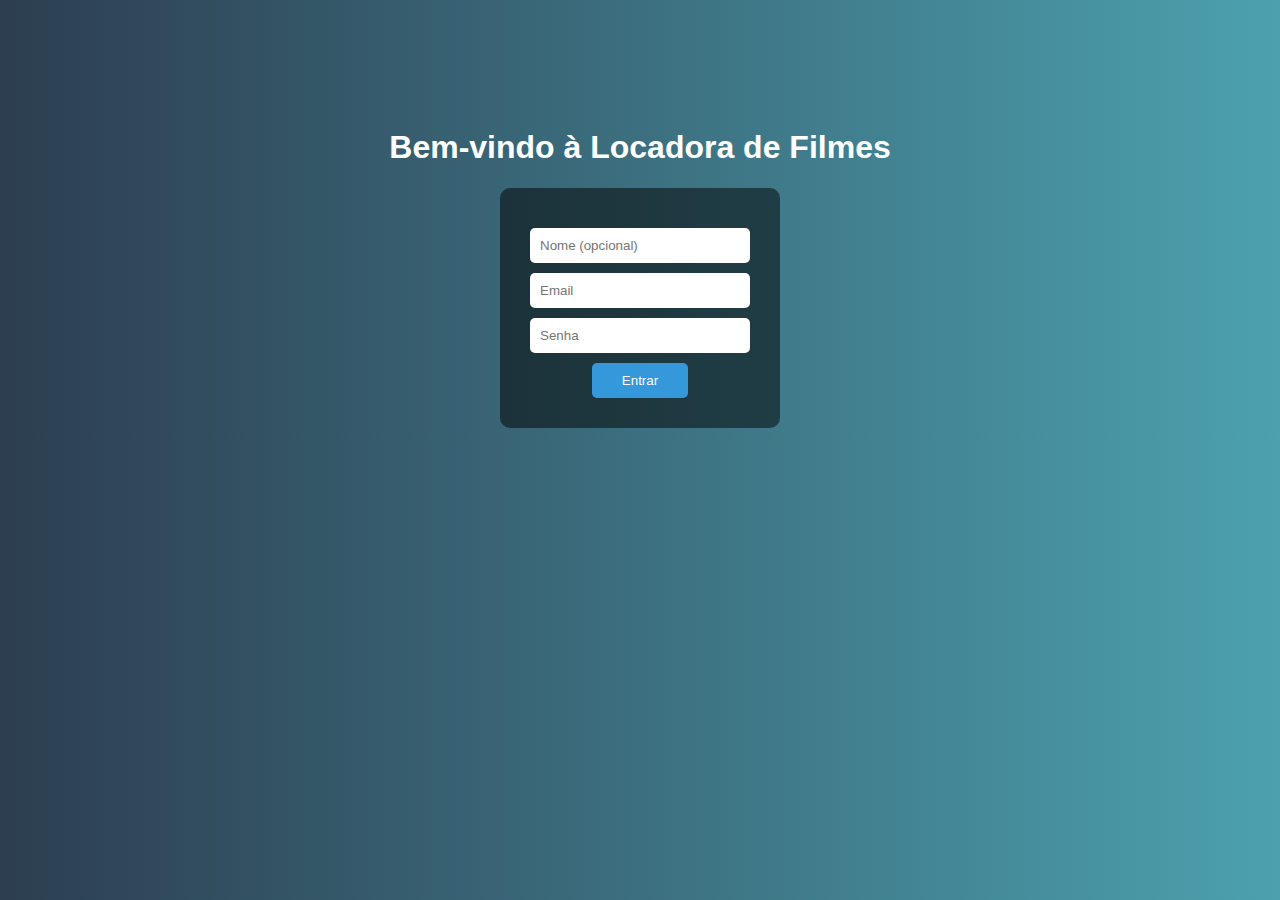
<file: static/index.html>
<!DOCTYPE html>
<html lang="pt-BR">
<head>
    <meta charset="UTF-8">
    <title>Login | Locadora</title>
    <style>
        body {
            background: linear-gradient(to right, #2c3e50, #4ca1af);
            color: white;
            font-family: Arial, sans-serif;
            text-align: center;
            padding-top: 100px;
        }
        form {
            background-color: rgba(0, 0, 0, 0.5);
            display: inline-block;
            padding: 30px;
            border-radius: 10px;
        }
        input {
            display: block;
            margin: 10px auto;
            padding: 10px;
            width: 200px;
            border: none;
            border-radius: 5px;
        }
        button {
            background-color: #3498db;
            color: white;
            padding: 10px 30px;
            border: none;
            border-radius: 5px;
            cursor: pointer;
        }
        button:hover {
            background-color: #2980b9;
        }
    </style>
</head>
<body>
    <h1>Bem-vindo à Locadora de Filmes</h1>
    <form action="/escolha" method="post">
        <input type="text" name="nome" placeholder="Nome (opcional)">
        <input type="email" name="email" placeholder="Email" required>
        <input type="password" name="senha" placeholder="Senha" required>
        <button type="submit">Entrar</button>
    </form>
</body>
</html>
</file>
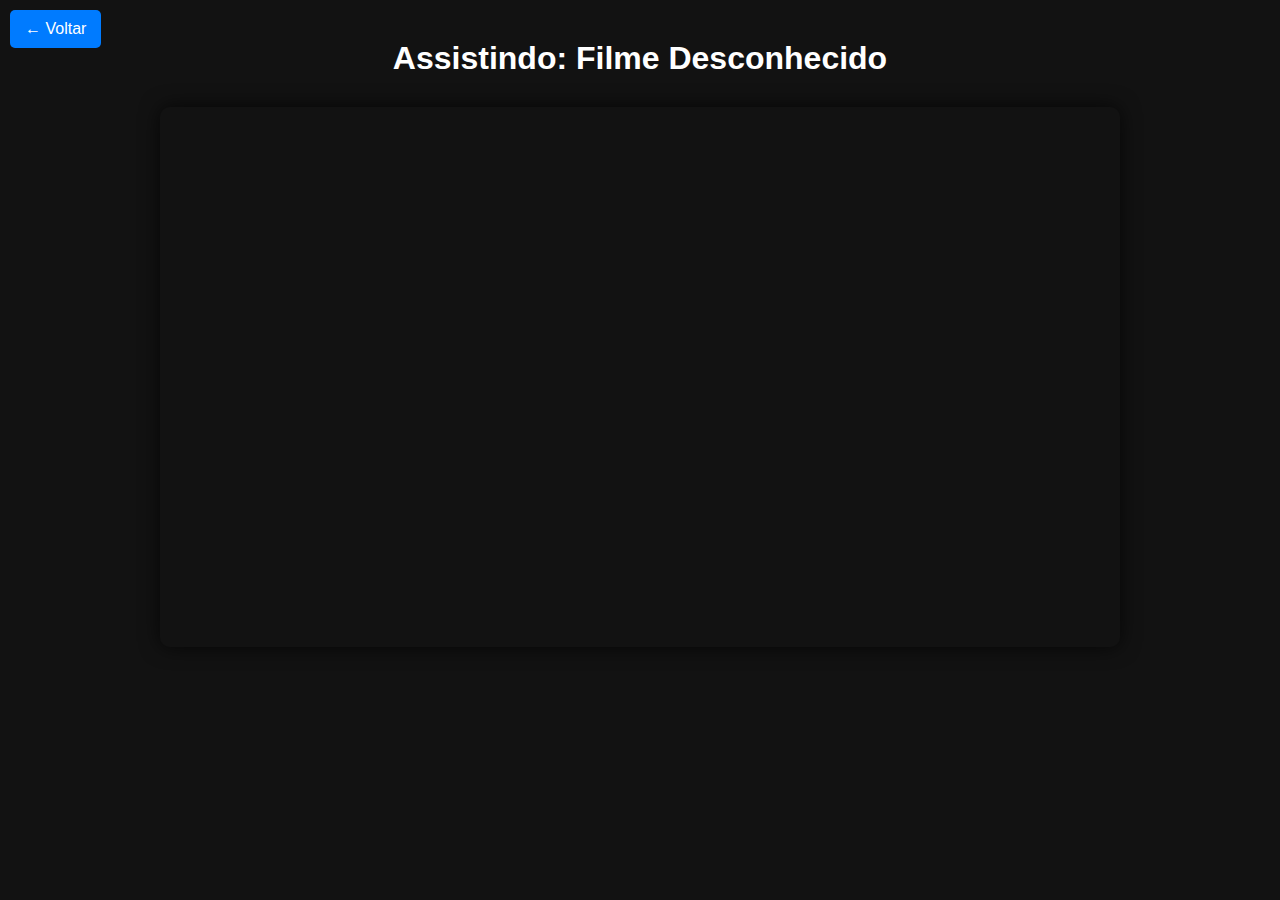
<file: static/assistir.html>
<!DOCTYPE html>
<html lang="pt-BR">
<head>
  <meta charset="UTF-8">
  <title>Assistir Filme</title>
  <meta name="viewport" content="width=device-width, initial-scale=1.0">
  <style>
    * {
      margin: 0;
      padding: 0;
      box-sizing: border-box;
    }

    body {
      font-family: Arial, sans-serif;
      background-color: #121212;
      color: #fff;
      padding: 40px 20px;
      text-align: center;
    }

    h1 {
      font-size: 2rem;
      margin-bottom: 30px;
    }

    iframe {
      width: 100%;
      max-width: 960px;
      height: 540px;
      border: none;
      border-radius: 10px;
      box-shadow: 0 0 20px rgba(0, 0, 0, 0.7);
    }

    @media (max-width: 768px) {
      iframe {
        height: 300px;
      }
    }
         .btn-voltar {
      position: fixed;
      top: 10px;
      left: 10px;
      padding: 10px 15px;
      background-color: #007bff;
      color: white;
      border: none;
      border-radius: 5px;
      cursor: pointer;
      font-size: 16px;
    }

    .btn-voltar:hover {
      background-color: #0056b3;
    }
  </style>
</head>
<body>
     <button class="btn-voltar" onclick="window.history.back();">← Voltar</button>
  <h1>Assistindo: <span id="filme-assistir">Carregando...</span></h1>
  <iframe id="player" allowfullscreen></iframe>

  <script>
    const nome = localStorage.getItem("filmeSelecionado") || "Filme Desconhecido";
    const link = localStorage.getItem("linkFilme") || "";

    document.getElementById("filme-assistir").innerText = nome;
    document.getElementById("player").src = link;
  </script>
</body>
</html>
</file>
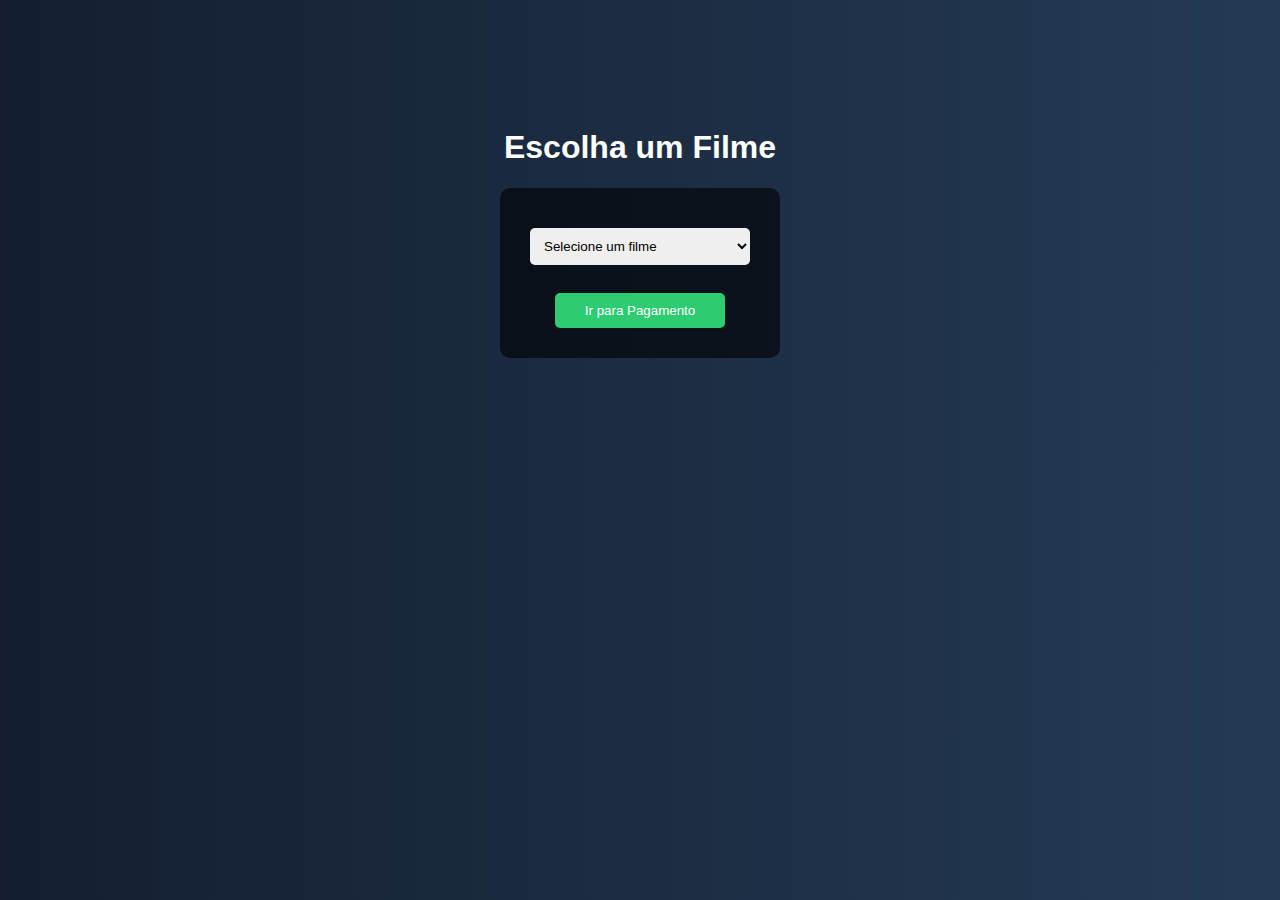
<file: static/escolha.html>
<!DOCTYPE html>
<html lang="pt-BR">
<head>
    <meta charset="UTF-8">
    <title>Escolher Filme</title>
    <style>
        body {
            background: linear-gradient(to right, #141e30, #243b55);
            color: white;
            font-family: Arial, sans-serif;
            text-align: center;
            padding-top: 100px;
        }
        form {
            background-color: rgba(0, 0, 0, 0.6);
            display: inline-block;
            padding: 30px;
            border-radius: 10px;
        }
        select {
            margin: 10px auto;
            padding: 10px;
            width: 220px;
            border-radius: 5px;
            border: none;
        }
        button {
            background-color: #2ecc71;
            color: white;
            padding: 10px 30px;
            border: none;
            border-radius: 5px;
            cursor: pointer;
        }
        button:hover {
            background-color: #27ae60;
        }
    </style>
</head>
<body>
    <h1>Escolha um Filme</h1>
    <form action="/pagamento" method="post">
        <select name="filme" required>
            <option disabled selected value="">Selecione um filme</option>
            <option>Velozes e Furiosos 10</option>
            <option>Barbie</option>
            <option>Oppenheimer</option>
            <option>Avatar 2</option>
        </select><br><br>
        <button type="submit">Ir para Pagamento</button>
    </form>
</body>
</html>
</file>
